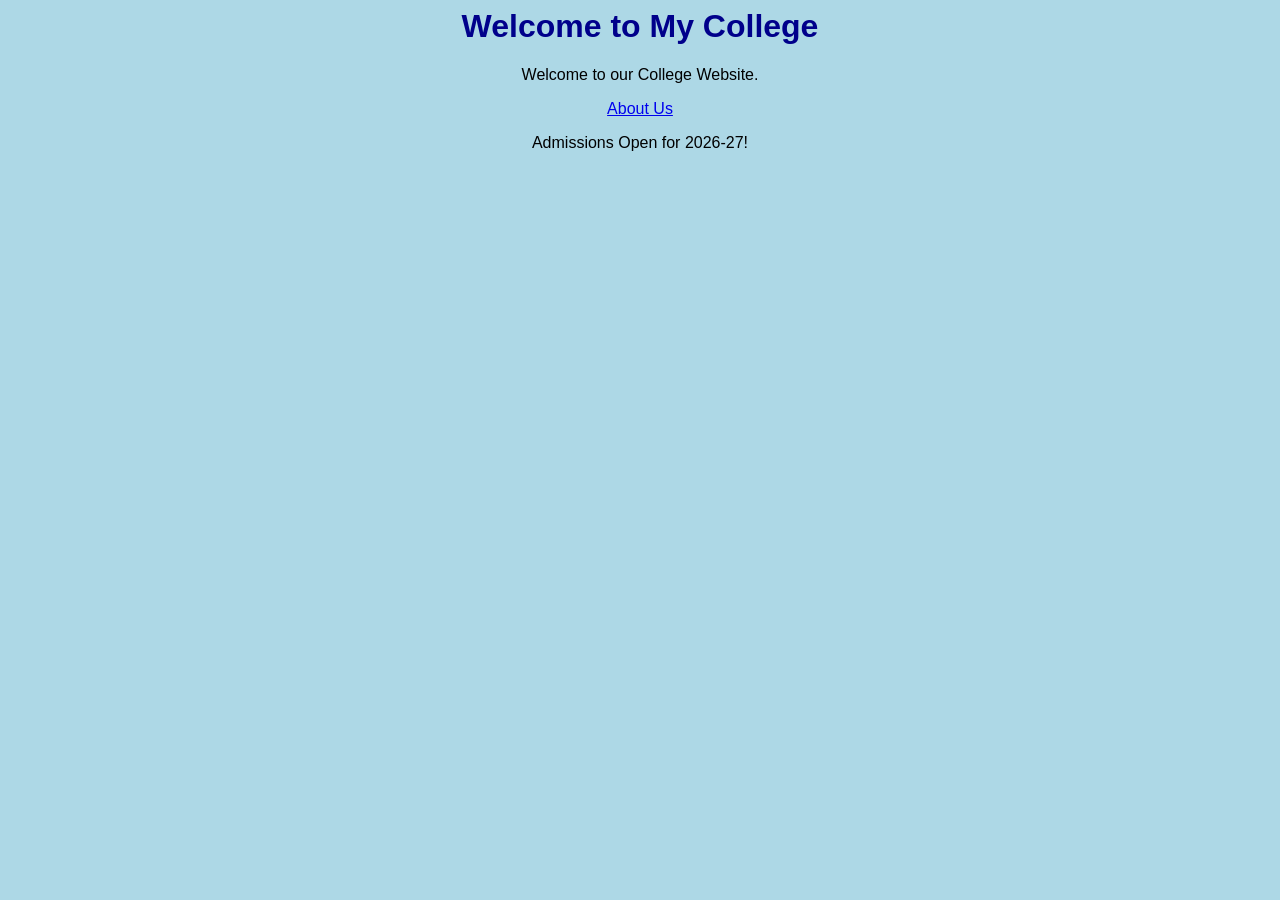
<file: index.html>
<html>
<head>
<title>My College Website</title>
<link rel="stylesheet" href="style.css">
</head>
<body>
<h1>Welcome to My College</h1>
<p>Welcome to our College Website.</p>
<a href="about.html">About Us</a>
</body>
</html>
<p>Admissions Open for 2026-27!</p>
</file>
<file: style.css>
body {
background-color: lightblue;
text-align: center;
font-family: Arial;
}
h1 {
color: darkblue;
}
</file>
